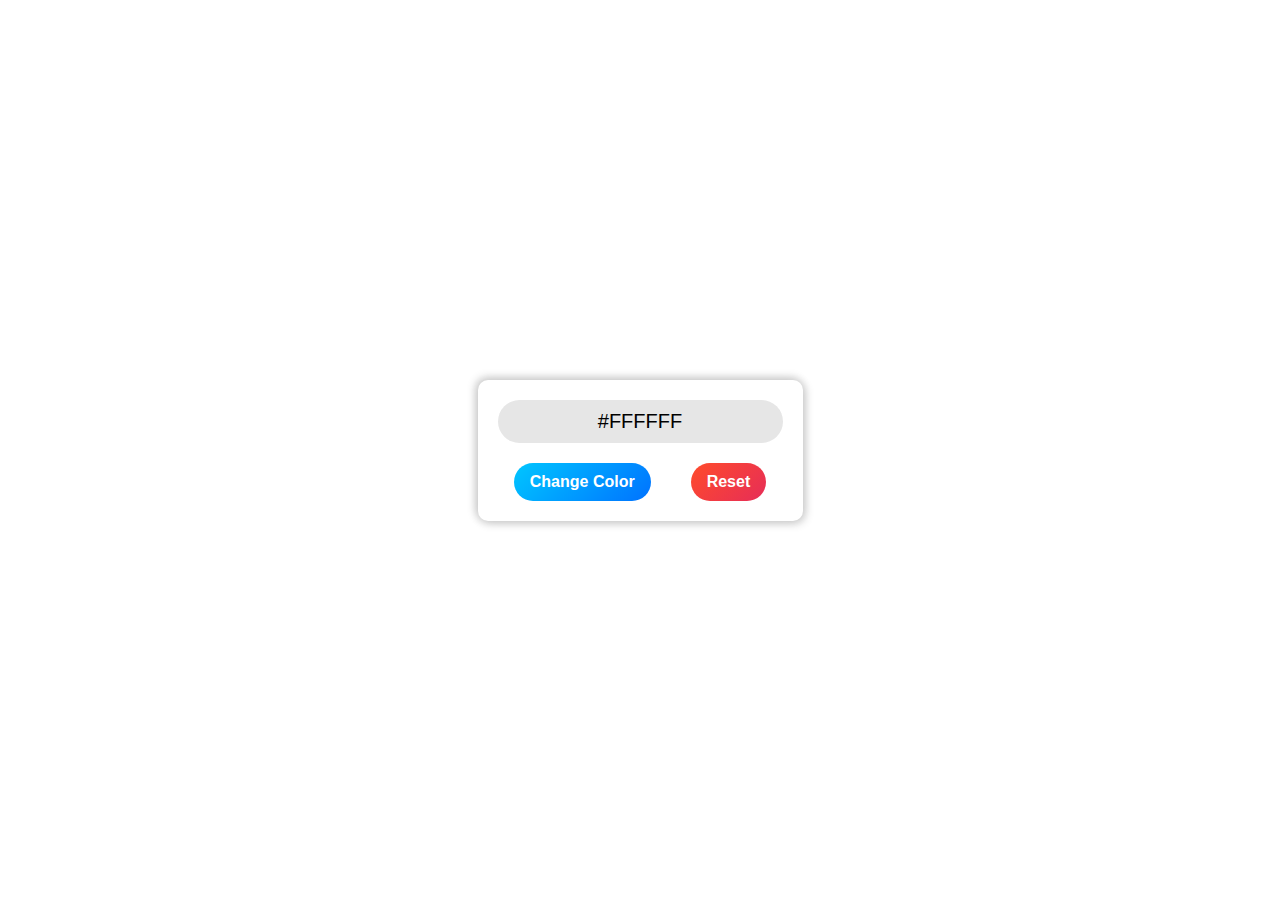
<file: index.html>
<!DOCTYPE html>
<html lang="en">
    <head>
        <meta charset="UTF-8">
        <meta name="viewport" content="width=device-width, initial-scale=1.0">
        <link rel="stylesheet" href="style/ColorFlipper.css">
        <title>Color Flipper App</title>
    </head>
    <body>
        <div class="parent">
            <input type="text" id="hex-color" readonly>
            <div class="btn-container">
                <button id="color-btn">Change Color</button>
                <button id="reset-btn">Reset</button>
            </div>
        </div>

        <script src="script/ColorFlipper.js"></script>
    </body>
</html>
</file>
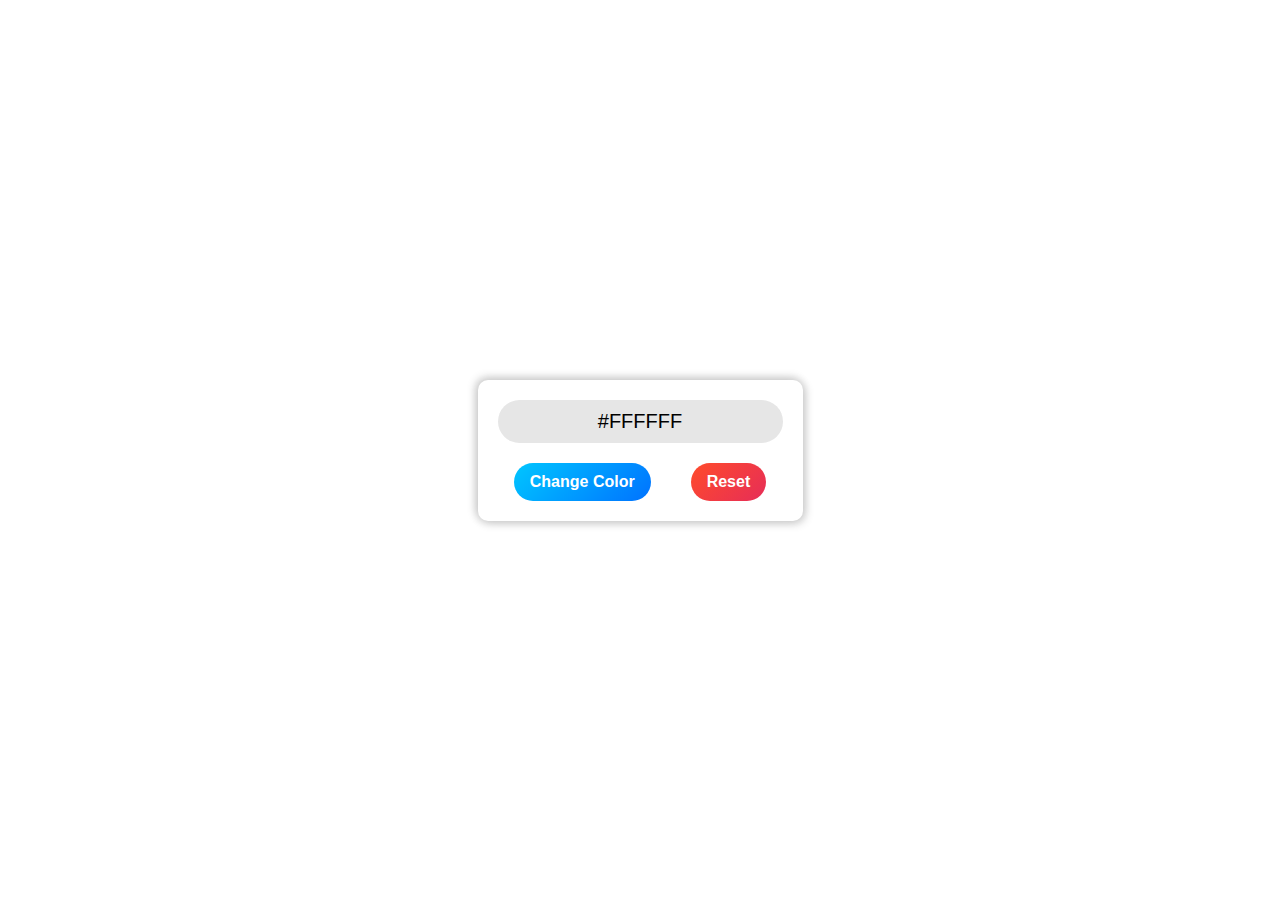
<file: ColorFlipper.html>
<!DOCTYPE html>
<html lang="en">
    <head>
        <meta charset="UTF-8">
        <meta name="viewport" content="width=device-width, initial-scale=1.0">
        <link rel="stylesheet" href="style/ColorFlipper.css">
        <title>Color Flipper App</title>
    </head>
    <body>
        <div class="parent">
            <input type="text" id="hex-color" readonly>
            <div class="btn-container">
                <button id="color-btn">Change Color</button>
                <button id="reset-btn">Reset</button>
            </div>
        </div>

        <script src="script/ColorFlipper.js"></script>
    </body>
</html>
</file>
<file: style/ColorFlipper.css>
:root {
    --btn-color-b: linear-gradient(135deg, #00c6ff, #0072ff);
    --btn-color-b-hover: linear-gradient(135deg, #0097d1, #0055c4);
    --btn-color-r: linear-gradient(135deg, #ff4b2b, #e62d58);
    --btn-color-r-hover: linear-gradient(135deg, #e03e1b, #c92045);
}

* {
    margin: 0;
    padding: 0;
    box-sizing: border-box;
}

html {
    font-family: Arial, Helvetica, sans-serif;
    font-size: 62.5%;
}

body {
    display: flex;
    align-items: center;
    justify-content: center;
    height: 100vh;
}

.parent {
    display: flex;
    flex-direction: column;
    padding: 2rem;
    gap: 2rem;
    align-items: center;
    justify-content: center;
    border-radius: 10px;
    background-color: white;
    box-shadow: 2px 2px 10px hsl(0, 0%, 78%),
                -2px -2px 10px hsl(0, 0%, 78%);
}

#hex-color {
    padding: 1rem;
    font-size: 2rem;
    text-align: center;
    background-color: rgb(230, 230, 230);
    border: none;
    border-radius: 50px;
    outline: none;
}

.btn-container {
    display: flex;
    gap: 4rem;
}

#color-btn,
#reset-btn {
    font-size: 1.6rem;
    padding: 1rem 1.6rem;
    border-radius: 50px;
    border: none;
    color: white;
    cursor: pointer;
    font-weight: bold;
    transition: background 0.6s ease, transform 0.2s ease;
}

/* Blue button */
#color-btn {
    background: var(--btn-color-b);
}
#color-btn:hover {
    background: var(--btn-color-b-hover);
    transform: scale(1.05);
}

/* Red button */
#reset-btn {
    background: var(--btn-color-r);
}
#reset-btn:hover {
    background: var(--btn-color-r-hover);
    transform: scale(1.05);
}
</file>
